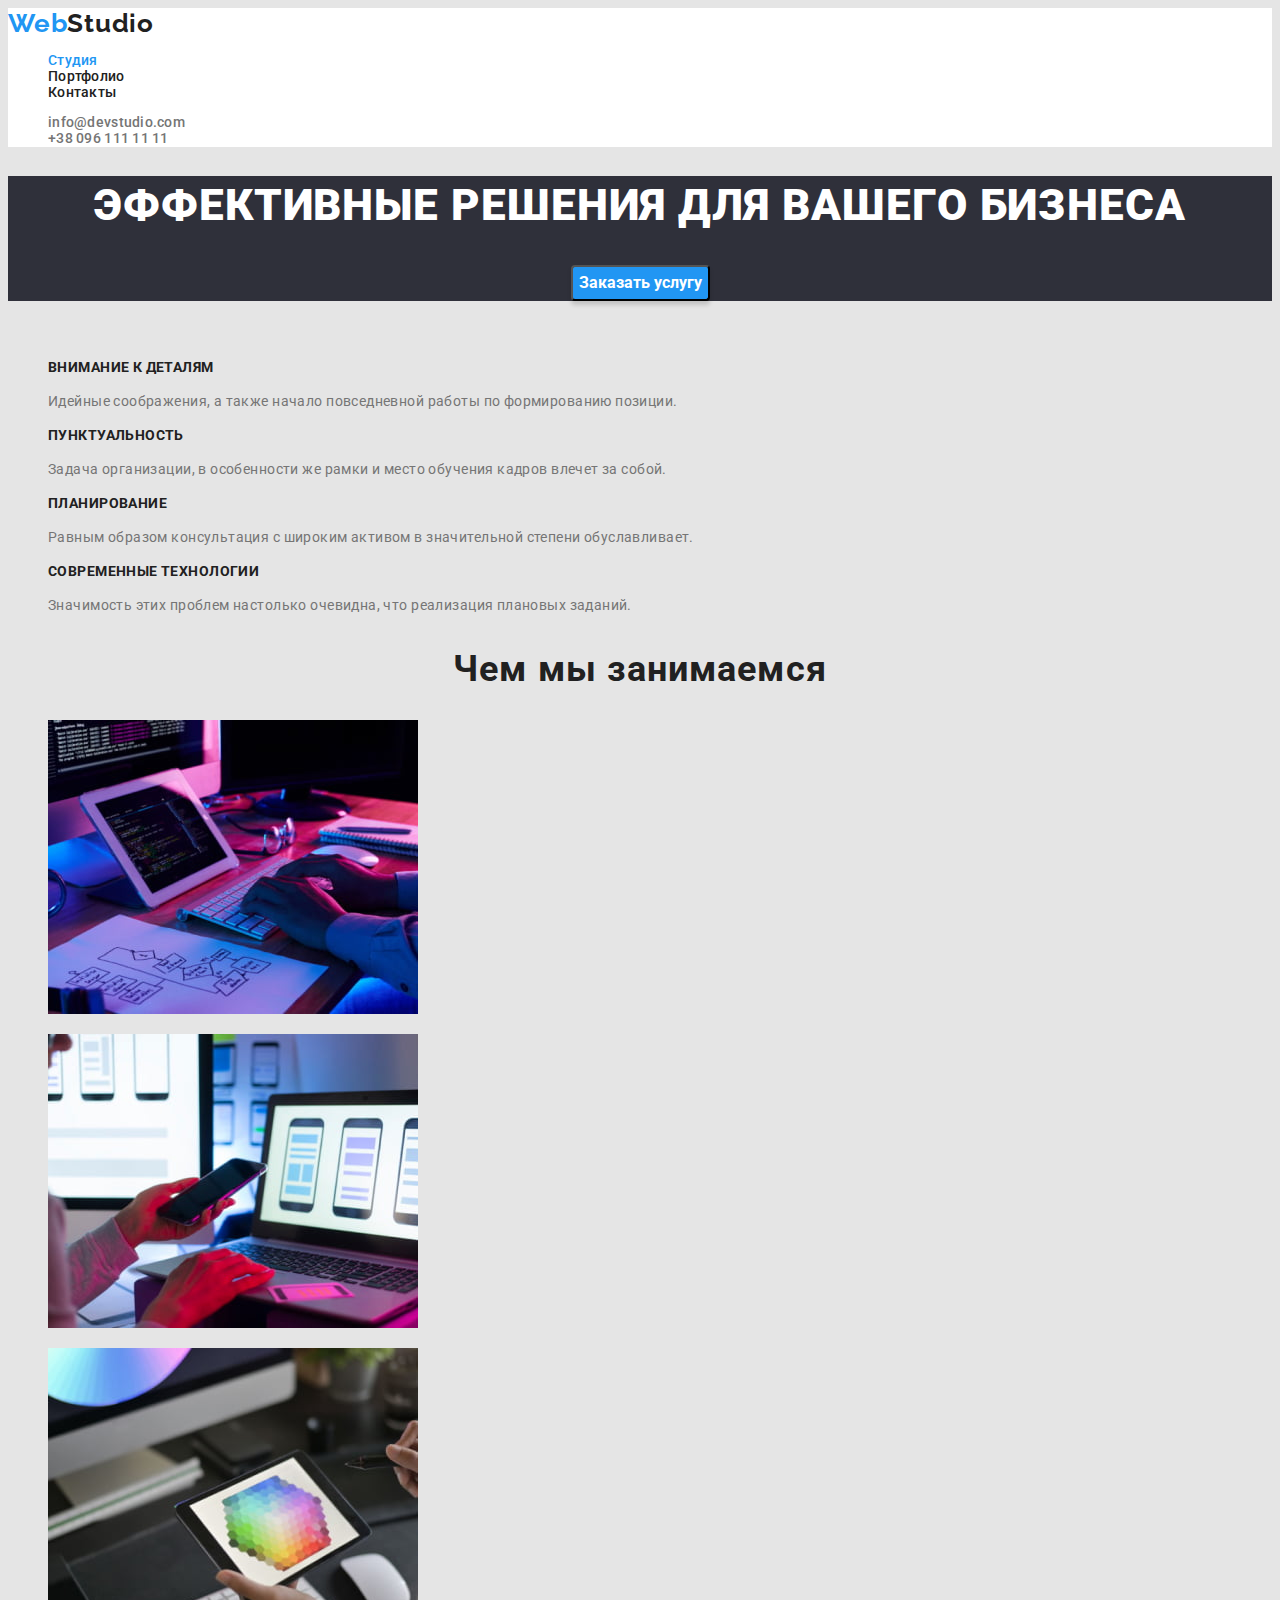
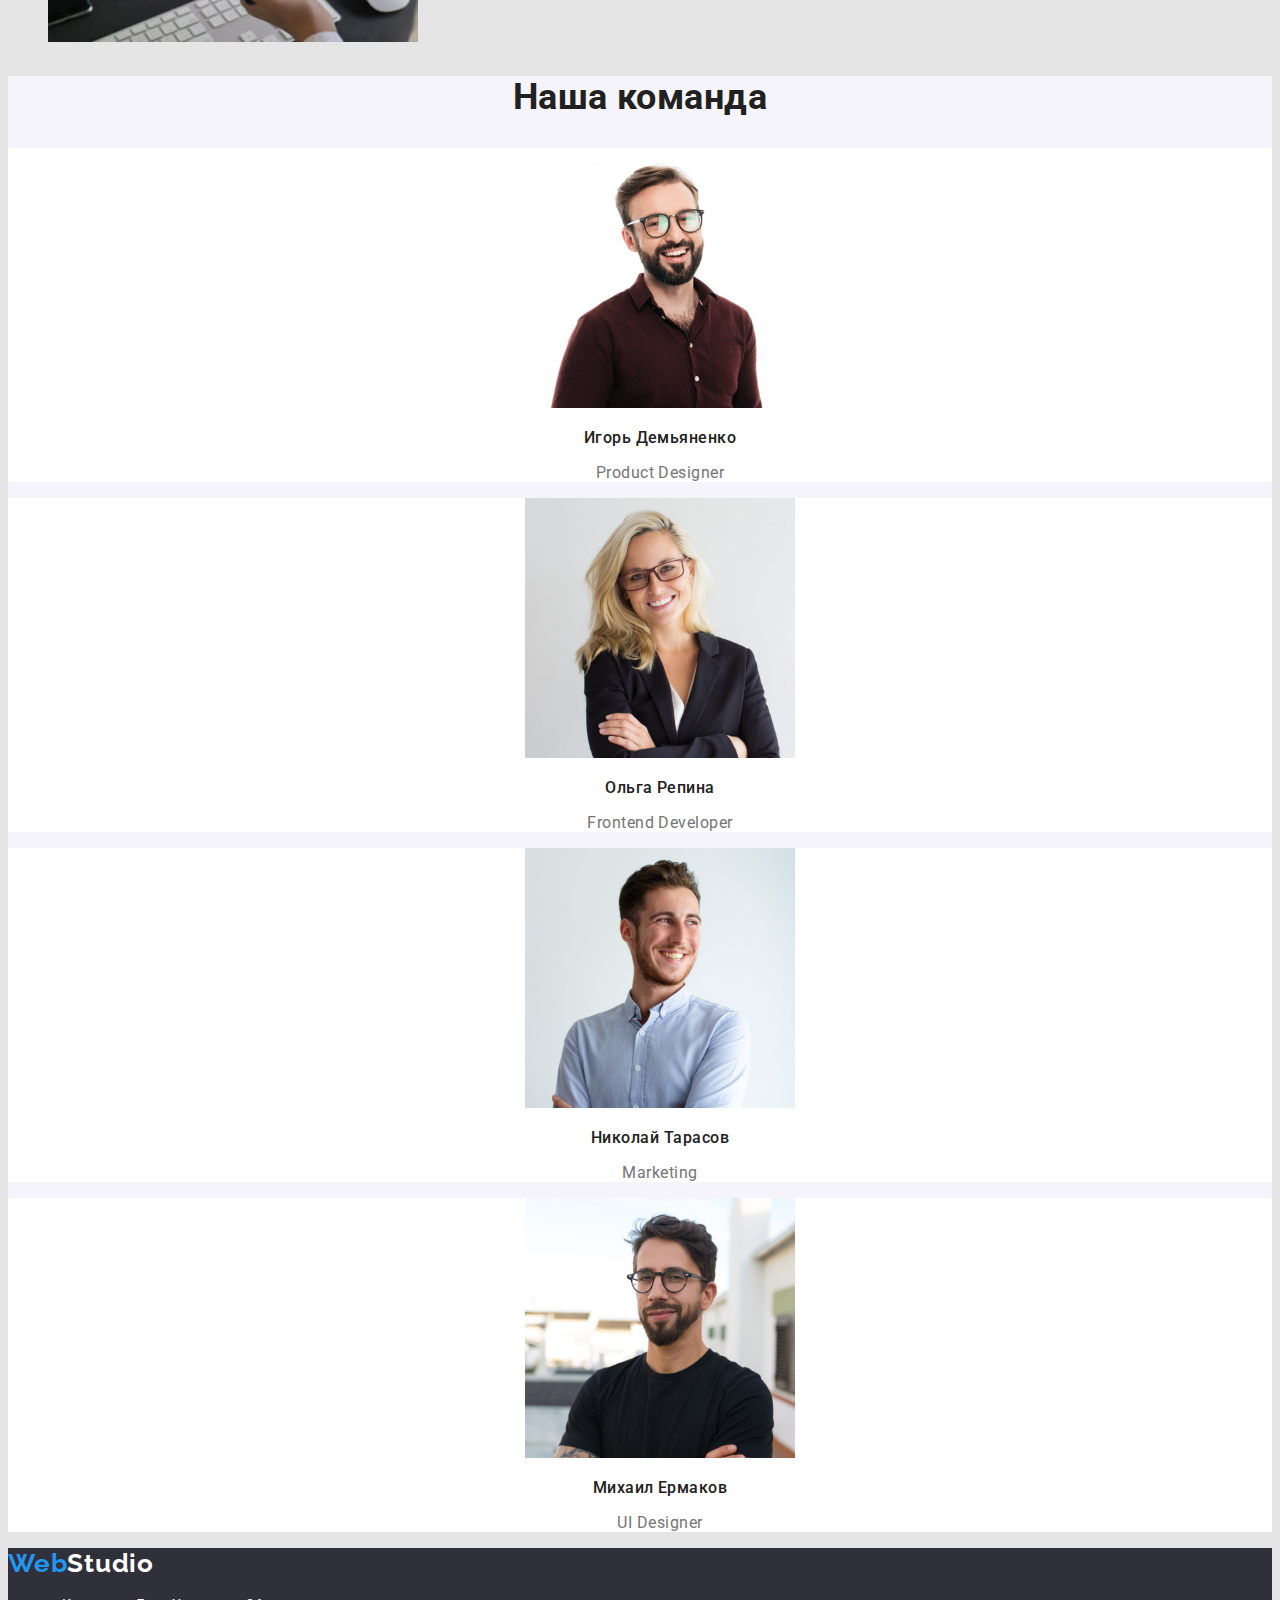
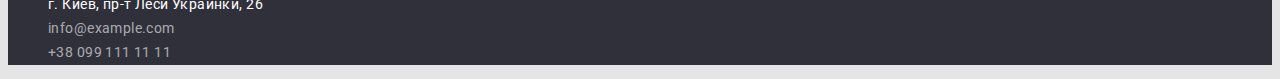
<file: index.html>
<!DOCTYPE html>
<html lang="ru">
  <head>
    <meta charset="UTF-8" />
    <meta http-equiv="X-UA-Compatible" content="IE=edge" />
    <meta name="viewport" content="width=device-width, initial-scale=1.0" />
    <title>Студия</title>
    <link rel="preconnect" href="https://fonts.googleapis.com" />
    <link rel="preconnect" href="https://fonts.gstatic.com" crossorigin />
    <link
      href="https://fonts.googleapis.com/css2?family=Raleway:wght@700&family=Roboto:wght@400;500;700;900&display=swap"
      rel="stylesheet"
    />
    <link rel="stylesheet" href="./css/styles.css" />
  </head>
  <body>
    <!-- Page header-->
    <header class="page-header">
      <!-- Main navigation to other pages -->
      <nav class="navbar">
        <!-- header logo  -->
        <a href="" class="logo">Web<span class="logo-header">Studio</span></a>

        <!-- Navigation menu -->
        <ul class="navbox">
          <li>
            <a href="" class="nav-link current">Студия</a>
          </li>
          <li>
            <a href="./portfolio.html" class="nav-link">Портфолио</a>
          </li>
          <li>
            <a href="" class="nav-link">Контакты</a>
          </li>
        </ul>
      </nav>

      <!-- Header links list-->
      <ul class="authnav">
        <li>
          <a href="mailto:info@devstudio.com" class="authnav-link"
            >info@devstudio.com</a
          >
        </li>
        <li>
          <a href="tel:+380961111111" class="authnav-link">+38 096 111 11 11</a>
        </li>
      </ul>
    </header>

    <!-- Main content -->
    <main>
      <!-- Hero -->
      <section class="hero">
        <h1 class="hero-title">Эффективные решения для вашего бизнеса</h1>
        <button class="button" type="button">Заказать услугу</button>
      </section>

      <!-- Features section-->
      <section class="features-section">
        <!-- hidden title of section) -->
        <h2 class="features-title">Преимущества</h2>
        <ul>
          <li>
            <h3 class="features-subtitle">Внимание к деталям</h3>
            <p>
              Идейные соображения, а также начало повседневной работы по
              формированию позиции.
            </p>
          </li>
        </ul>
        <ul>
          <li>
            <h3 class="features-subtitle">Пунктуальность</h3>
            <p>
              Задача организации, в особенности же рамки и место обучения кадров
              влечет за собой.
            </p>
          </li>
        </ul>
        <ul>
          <li>
            <h3 class="features-subtitle">Планирование</h3>
            <p>
              Равным образом консультация с широким активом в значительной
              степени обуславливает.
            </p>
          </li>
        </ul>
        <ul>
          <li>
            <h3 class="features-subtitle">Современные технологии</h3>
            <p>
              Значимость этих проблем настолько очевидна, что реализация
              плановых заданий.
            </p>
          </li>
        </ul>
      </section>

      <!-- Activities section-->
      <section class="activ-section">
        <h2 class="activ-title">Чем мы занимаемся</h2>
        <ul>
          <li>
            <img
              src="./images/activities_1.jpg"
              alt="Picture of activities 1"
              width="370"
              height="294"
            />
          </li>
        </ul>
        <ul>
          <li>
            <img
              src="./images/activities_2.jpg"
              alt="Picture of activities 2"
              width="370"
              height="294"
            />
          </li>
        </ul>
        <ul>
          <li>
            <img
              src="./images/activities_3.jpg"
              alt="Picture of activities 3"
              width="370"
              height="294"
            />
          </li>
        </ul>
      </section>

      <!-- Team members section-->
      <section class="members-section">
        <h2 class="members-title">Наша команда</h2>
        <ul class="members-item">
          <li>
            <img
              src="./images/member1.jpg"
              alt="Игорь Демьяненко"
              width="270"
              height="260"
            />
            <h3 class="members-subtitle">Игорь Демьяненко</h3>
            <p lang="en">Product Designer</p>
          </li>
        </ul>
        <ul class="members-item">
          <li>
            <img
              src="./images/member2.jpg"
              alt="Ольга Репина"
              width="270"
              height="260"
            />
            <h3 class="members-subtitle">Ольга Репина</h3>
            <p lang="en">Frontend Developer</p>
          </li>
        </ul>
        <ul class="members-item">
          <li>
            <img
              src="./images/member3.jpg"
              alt="Николай Тарасов"
              width="270"
              height="260"
            />
            <h3 class="members-subtitle">Николай Тарасов</h3>
            <p lang="en">Marketing</p>
          </li>
        </ul>
        <ul class="members-item">
          <li>
            <img
              src="./images/member4.jpg"
              alt="Михаил Ермаков"
              width="270"
              height="260"
            />
            <h3 class="members-subtitle">Михаил Ермаков</h3>
            <p lang="en">UI Designer</p>
          </li>
        </ul>
      </section>
    </main>

    <footer class="footer">
      <!-- Footer logo -->
      <a href="" class="logo">Web<span class="logo-footer">Studio</span></a>

      <!-- Footer address -->
      <address class="footer-address">
        <ul>
          <li>г. Киев, пр-т Леси Украинки, 26</li>
          <li>
            <a href="mailto:info@example.com" class="footer-link"
              >info@example.com</a
            >
          </li>
          <li>
            <a href="tel:+380991111111" class="footer-link"
              >+38 099 111 11 11</a
            >
          </li>
        </ul>
      </address>
    </footer>
  </body>
</html>
</file>
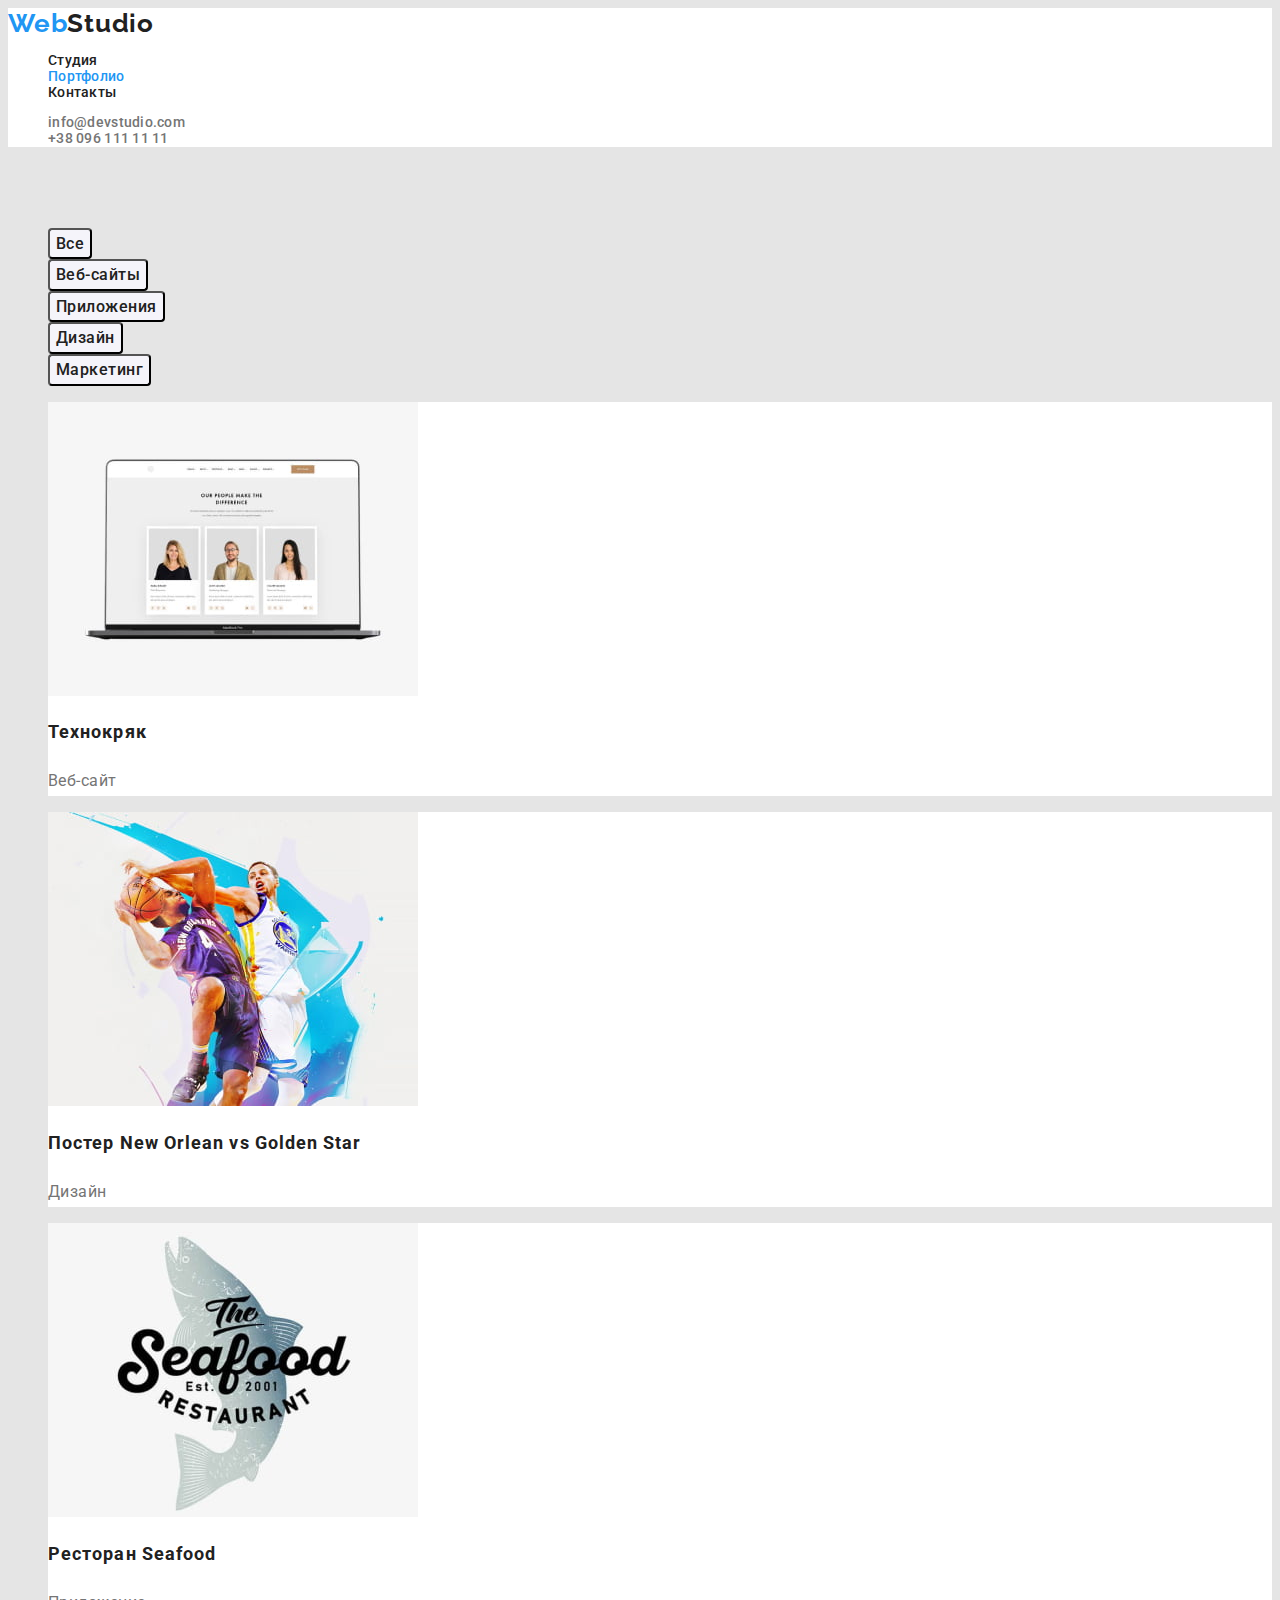
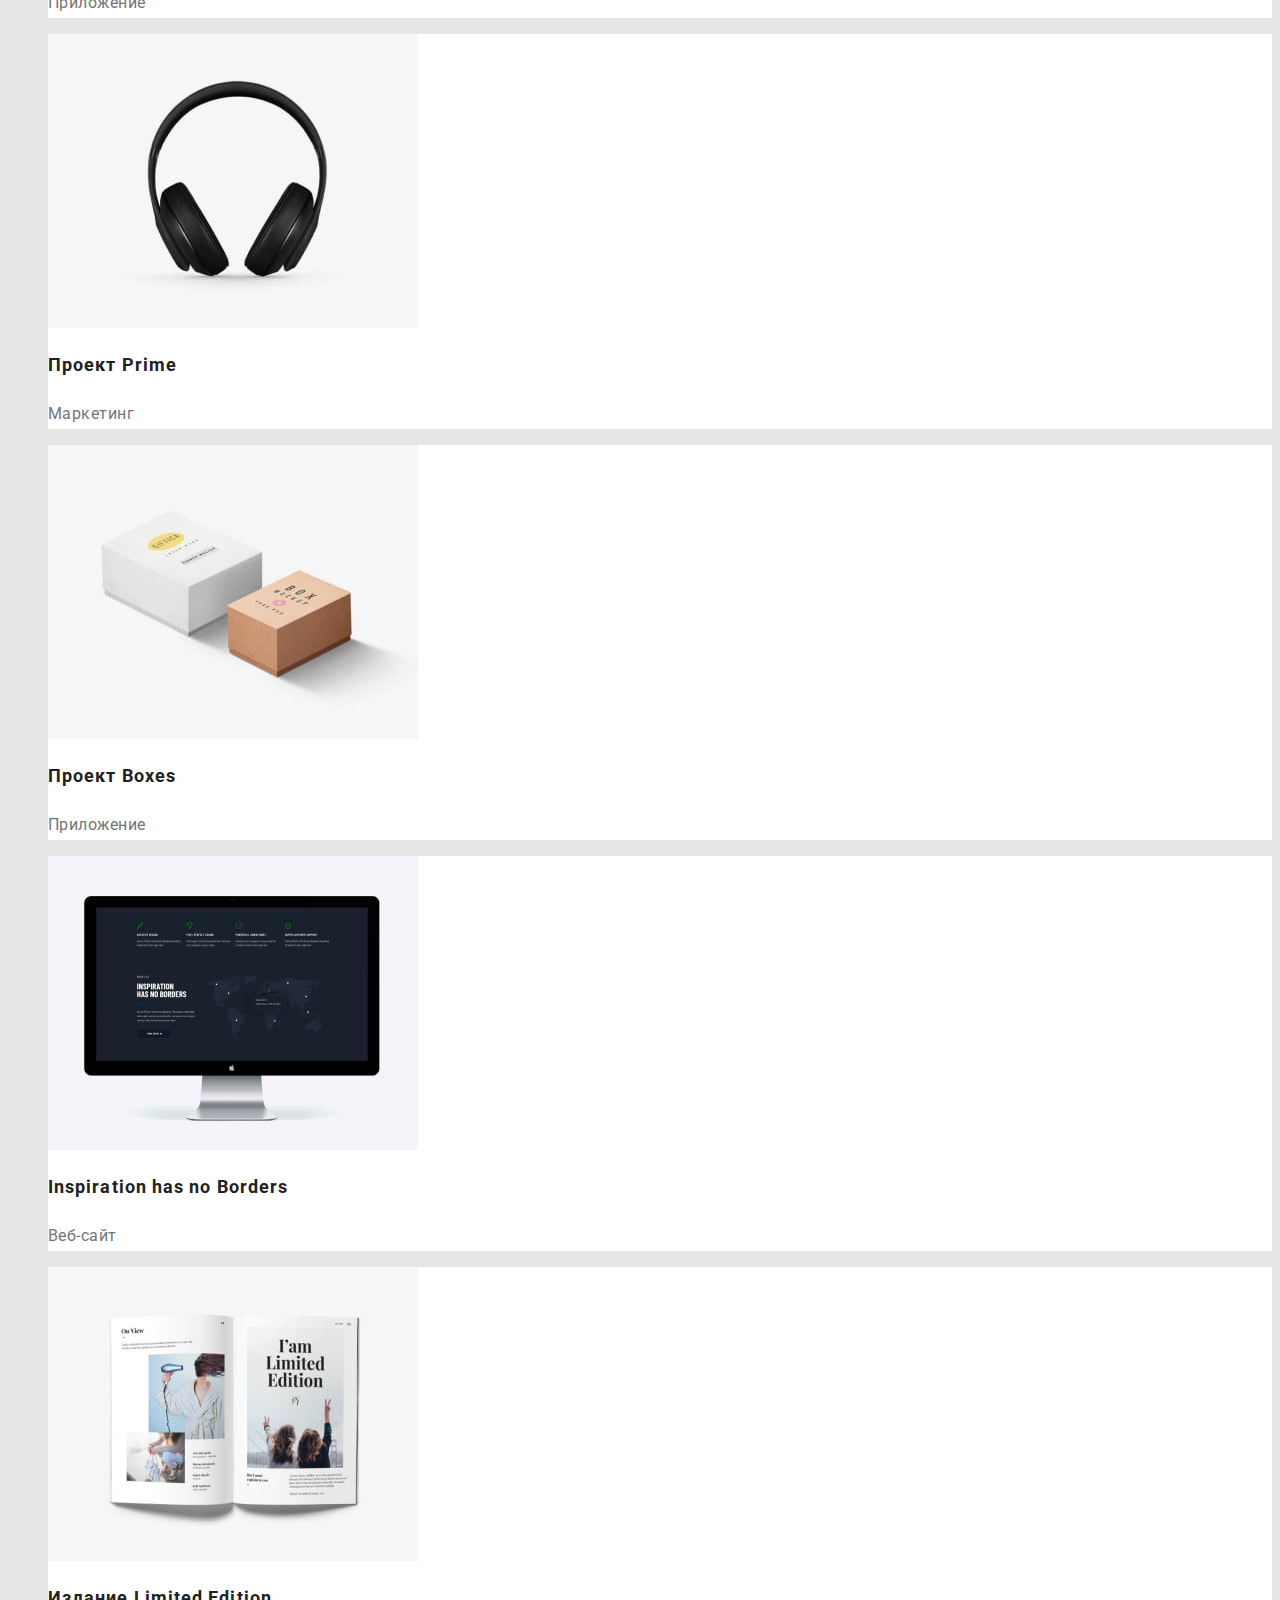
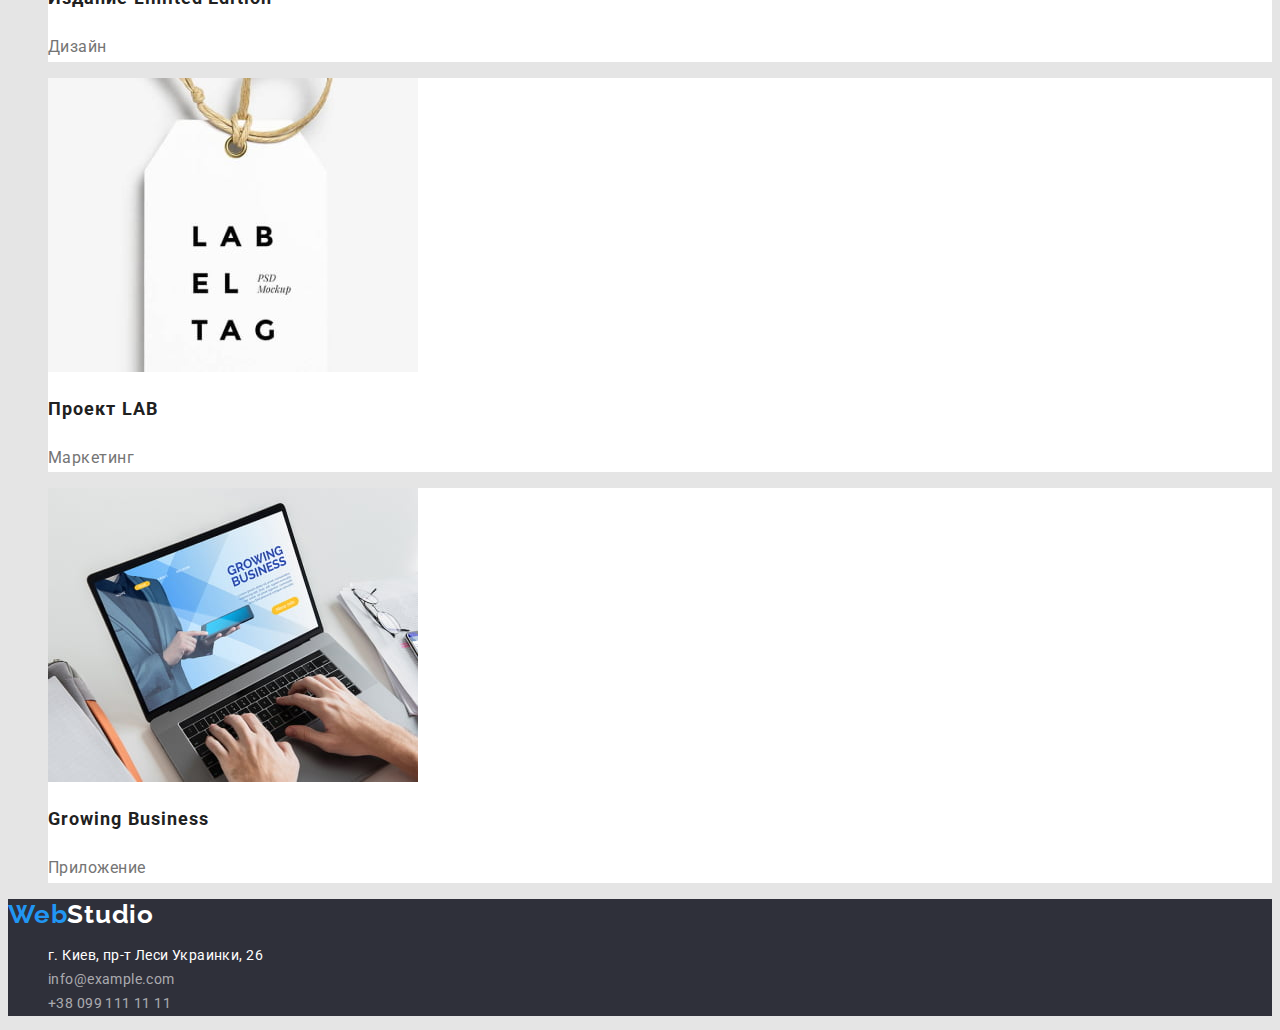
<file: portfolio.html>
<!DOCTYPE html>
<html lang="ru">
  <head>
    <meta charset="UTF-8" />
    <meta http-equiv="X-UA-Compatible" content="IE=edge" />
    <meta name="viewport" content="width=device-width, initial-scale=1.0" />
    <title>Портфолио</title>
    <link rel="preconnect" href="https://fonts.googleapis.com" />
    <link rel="preconnect" href="https://fonts.gstatic.com" crossorigin />
    <link
      href="https://fonts.googleapis.com/css2?family=Raleway:wght@700&family=Roboto:wght@400;500;700;900&display=swap"
      rel="stylesheet"
    />
    <link rel="stylesheet" href="./css/styles.css" />
  </head>
  <body>
    <!-- Page header-->
    <header class="page-header">
      <!-- Main navigation to other pages -->
      <nav class="navbar">
        <!-- Header logo  -->
        <a class="logo" href="">Web<span class="logo-header">Studio</span></a>

        <!-- Navigation menu -->
        <ul class="navbox">
          <li>
            <a href="./index.html" class="nav-link">Студия</a>
          </li>
          <li>
            <a href="./portfolio.html" class="nav-link current">Портфолио</a>
          </li>
          <li>
            <a href="" class="nav-link">Контакты</a>
          </li>
        </ul>
      </nav>

      <!-- Header links list-->
      <ul class="authnav">
        <li>
          <a href="mailto:info@devstudio.com" class="authnav-link"
            >info@devstudio.com</a
          >
        </li>
        <li>
          <a href="tel:+380961111111" class="authnav-link">+38 096 111 11 11</a>
        </li>
      </ul>
    </header>
    <!-- Main content -->
    <main>
      <!-- Projects -->
      <section>
        <!-- hidden title of section) -->
        <h1 class="projects-title">Наши проекты</h1>
        <!-- Radio buttons -->
        <ul class="filter">
          <li><button class="button" type="button">Все</button></li>
          <li><button class="button" type="button">Веб-сайты</button></li>
          <li><button class="button" type="button">Приложения</button></li>
          <li><button class="button" type="button">Дизайн</button></li>
          <li><button class="button" type="button">Маркетинг</button></li>
        </ul>
        <!-- Project-list -->
        <ul>
          <li class="project-item">
            <img
              src="./images/project_technokryak.jpg"
              alt="Технокряк"
              width="370"
              height="294"
            />
            <h2 class="caption">Технокряк</h2>
            <p class="desc">Веб-сайт</p>
          </li>
          <li class="project-item">
            <img
              src="./images/project_poster.jpg"
              alt="Постер New Orlean vs Golden Star"
              width="370"
              height="294"
            />
            <h2 class="caption">Постер New Orlean vs Golden Star</h2>
            <p class="desc">Дизайн</p>
          </li>
          <li class="project-item">
            <img
              src="./images/project_restaurant.jpg"
              alt="Ресторан Seafood"
              width="370"
              height="294"
            />
            <h2 class="caption">Ресторан Seafood</h2>
            <p class="desc">Приложение</p>
          </li>
          <li class="project-item">
            <img
              src="./images/project_prime.jpg"
              alt="Проект Prime"
              width="370"
              height="294"
            />
            <h2 class="caption">Проект Prime</h2>
            <p class="desc">Маркетинг</p>
          </li>
          <li class="project-item">
            <img
              src="./images/project_boxes.jpg"
              alt="Проект Boxes"
              width="370"
              height="294"
            />
            <h2 class="caption">Проект Boxes</h2>
            <p class="desc">Приложение</p>
          </li>
          <li class="project-item">
            <img
              src="./images/project_inspiration.jpg"
              alt="Inspiration has no Borders"
              width="370"
              height="294"
            />
            <h2 class="caption">Inspiration has no Borders</h2>
            <p class="desc">Веб-сайт</p>
          </li>
          <li class="project-item">
            <img
              src="./images/project_edition.jpg"
              alt="Издание Limited Edition"
              width="370"
              height="294"
            />
            <h2 class="caption">Издание Limited Edition</h2>
            <p class="desc">Дизайн</p>
          </li>
          <li class="project-item">
            <img
              src="./images/project_LAB.jpg"
              alt="Проект LAB"
              width="370"
              height="294"
            />
            <h2 class="caption">Проект LAB</h2>
            <p class="desc">Маркетинг</p>
          </li>
          <li class="project-item">
            <img
              src="./images/project_growing.jpg"
              alt="Growing Business"
              width="370"
              height="294"
            />
            <h2 class="caption">Growing Business</h2>
            <p class="desc">Приложение</p>
          </li>
        </ul>
      </section>
    </main>

    <footer class="footer">
      <!-- Footer logo -->
      <a href="" class="logo">Web<span class="logo-footer">Studio</span></a>

      <!-- Footer addresses -->
      <address class="footer-address">
        <ul>
          <li>г. Киев, пр-т Леси Украинки, 26</li>
          <li>
            <a href="mailto:info@example.com" class="footer-link"
              >info@example.com</a
            >
          </li>
          <li>
            <a href="tel:+380991111111" class="footer-link"
              >+38 099 111 11 11</a
            >
          </li>
        </ul>
      </address>
    </footer>
  </body>
</html>
</file>
<file: css/styles.css>
:root {
  --theme-color: #757575;
  --secondary-color: #212121;
  --accent-color: #2196f3;
  --footer-links-color: rgba(255, 255, 255, 0.6);

  --font-bg-color: #ffffff;

  --bg-color-primary: #e5e5e5;
  --bg-color-secondary: #f5f4fa;
  --bg-color-add: #2f303a;
}

/* remove bullets */
ul {
  list-style: none;
}
/* remove link underline */
a {
  text-decoration: none;
}
/* button style */
button {
  font-family: inherit;
}

body {
  color: var(--theme-color);
  font-family: "Roboto", "Arial", sans-serif;
  background-color: var(--bg-color-primary);
}

.page-header {
  font-weight: 500;
  font-size: 14px;
  line-height: 1.14em;
  letter-spacing: 0.02em;
  color: var(--theme-color);
  background-color: var(--font-bg-color);
}
/* logo styles in header and footer*/
.logo {
  font-family: "Raleway", "Verdana", sans-serif;
  font-weight: bold;
  font-size: 26px;
  line-height: 1.19em;
  letter-spacing: 0.03em;
  color: var(--accent-color);
}
.logo-header {
  color: var(--secondary-color);
}
.logo-footer {
  color: var(--font-bg-color);
}

/* navbox and authnav in header*/
.navbox.authnav {
  font-weight: 500;
  font-size: 14px;
  line-height: 1.14em;
  letter-spacing: 0.02em;
}
.navbox .nav-link {
  color: var(--secondary-color);
}
.navbox .nav-link:hover,
.navbox .nav-link:focus {
  color: var(--accent-color);
}
.navbox .nav-link.current {
  color: var(--accent-color);
}

.authnav-link {
  color: var(--theme-color);
}
.authnav-link:hover,
.authnav-link:focus {
  color: var(--accent-color);
}
/* Studio page */

/* hero section */
.hero {
  text-align: center;
  letter-spacing: 0.06em;
  background-color: var(--bg-color-add);
}
.hero-title {
  font-weight: 900;
  font-size: 44px;
  line-height: 1.36em;
  text-transform: uppercase;
  color: var(--font-bg-color);
}
.hero .button {
  font-weight: bold;
  font-size: 16px;
  line-height: 1.87em;
  color: var(--font-bg-color);
  background-color: var(--accent-color);
  box-shadow: 0 4px 4px rgba(0, 0, 0, 0.15);
  border-radius: 4px;
  cursor: pointer;
}
.hero .button:hover,
.hero .button:focus {
  color: var(--font-bg-color);
  --accent-color: #188ce8;
  background-color: var(--accent-color);
}
/* features section */
.features-section {
  font-size: 14px;
  line-height: 1.71em;
  letter-spacing: 0.03em;
  background-color: var(--bg-color-primary);
}
.features-title {
  visibility: hidden;
}
.features-subtitle {
  font-weight: bold;
  font-size: 14px;
  line-height: 1.14em;
  text-transform: uppercase;
  color: var(--secondary-color);
}
/* activities section */
.activ-title {
  font-weight: bold;
  font-size: 36px;
  line-height: 1.17em;
  text-align: center;
  letter-spacing: 0.03em;
  color: var(--secondary-color);
}
/* team members section */
.members-section {
  font-size: 16px;
  line-height: 1.19em;
  text-align: center;
  letter-spacing: 0.03em;
  background-color: var(--bg-color-secondary);
}
.members-title {
  font-weight: bold;
  font-size: 36px;
  line-height: 1.17em;
  color: var(--secondary-color);
}
.members-item {
  background-color: var(--font-bg-color);
}
.members-subtitle {
  font-weight: 500;
  font-size: 16px;
  line-height: 1.19em;
  color: var(--secondary-color);
}
/* Portfolio page */

.projects-title {
  visibility: hidden;
}
.filter .button {
  font-weight: 500;
  font-size: 16px;
  line-height: 1.6em;
  text-align: center;
  letter-spacing: 0.03em;
  color: var(--secondary-color);
  background-color: var(--bg-color-secondary);
  border-radius: 4px;
  cursor: pointer;
}
.filter .button:hover,
.filter .button:focus {
  color: var(--font-bg-color);
  background-color: var(--accent-color);
  box-shadow: 0 3px 1px rgba(0, 0, 0, 0.1), 0 1px 2px rgba(0, 0, 0, 0.08),
    0 2px 2px rgba(0, 0, 0, 0.12);
}
.project-item {
  background-color: var(--font-bg-color);
}
.project-item .caption {
  font-weight: bold;
  font-size: 18px;
  line-height: 2em;
  letter-spacing: 0.06em;
  color: var(--secondary-color);
}
.project-item .desc {
  font-size: 16px;
  line-height: 1.87em;
  letter-spacing: 0.03em;
}
/* footer */
.footer {
  background-color: var(--bg-color-add);
}
.footer-address {
  font-style: normal;
  font-size: 14px;
  line-height: 1.71em;
  letter-spacing: 0.03em;
  color: var(--font-bg-color);
}
.footer-link {
  color: var(--footer-links-color);
}
</file>
